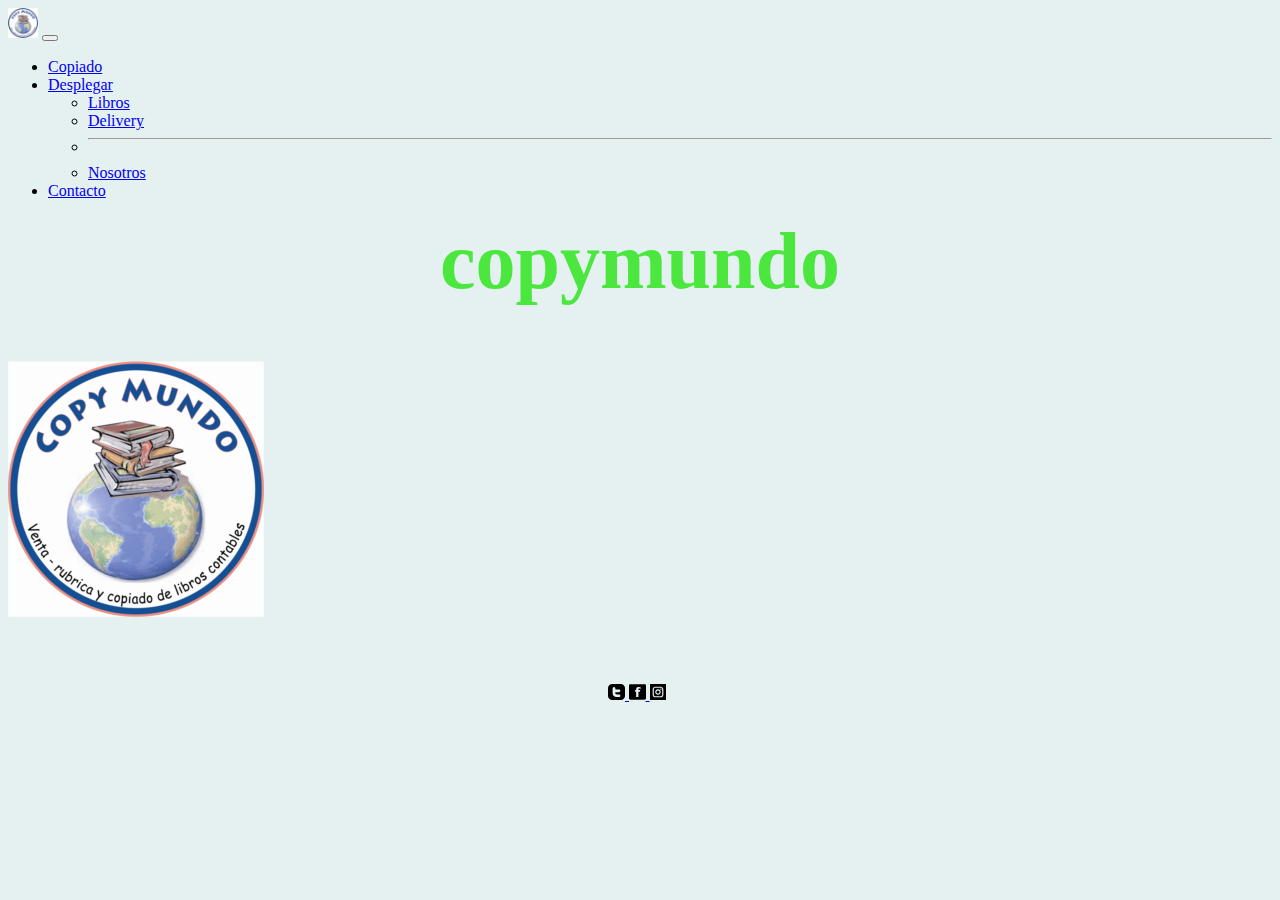
<file: index.html>
<!doctype html>
<html lang="en">

<head>
  <meta charset="utf-8">
  <meta name="viewport" content="width=device-width, initial-scale=1">
  <meta name="description" content="copymundo copiado de libros contebles">
  <meta name="robot" content="index follow">
  <meta name="author" content="julian camino">
  <title>Copy Mundo copiado venta y rubrica de libros contables</title>
  <link rel="shortcut icon" href="./imagenes/icono copy mundo.ico" type="image/x-icon">
  <link href="https://cdn.jsdelivr.net/npm/bootstrap@5.2.0/dist/css/bootstrap.min.css" rel="stylesheet"
    integrity="sha384-gH2yIJqKdNHPEq0n4Mqa/HGKIhSkIHeL5AyhkYV8i59U5AR6csBvApHHNl/vI1Bx" crossorigin="anonymous">
  <link rel="stylesheet" href="./css/main.css">
</head>

<body class="bg-color">
  <nav class="navbar navbar-expand-lg ">
    <div class="container-fluid">
      <a class="navbar-brand" href="index.html"><img width="30px" src="./imagenes/icono copy mundo.ico" alt="home"></a>
      <button class="navbar-toggler" type="button" data-bs-toggle="collapse" data-bs-target="#navbarSupportedContent"
        aria-controls="navbarSupportedContent" aria-expanded="false" aria-label="Toggle navigation">
        <span class="navbar-toggler-icon"></span>
      </button>
      <div class="collapse navbar-collapse" id="navbarSupportedContent">
        <ul class="navbar-nav ms-auto mb-2 mb-lg-0">
          <li class="nav-item">
            <a class="nav-link active" aria-current="page" href="copiado.html">Copiado</a>
          </li>
          <li class="nav-item dropdown">
            <a class="nav-link dropdown-toggle" href="#" role="button" data-bs-toggle="dropdown" aria-expanded="false">
              Desplegar
            </a>
            <ul class="dropdown-menu">
              <li><a class="dropdown-item" href="libros.html">Libros</a></li>
              <li><a class="dropdown-item" href="delivery.html">Delivery</a></li>
              <li>
                <hr class="dropdown-divider">
              </li>
              <li><a class="dropdown-item" href="nosotros.html">Nosotros</a></li>
            </ul>
          </li>
          <li class="nav-item">
            <a class="nav-link" href="contacto.html">Contacto</a>
          </li>
        </ul>
      </div>
    </div>
  </nav>
  <header>
    <h1 class="h1color logoAnimacion"> copymundo</h1>
    <img src="./imagenes/icono copy mundo.ico" class="rounded mx-auto d-block " alt="logo copymundo">
  </header>
  <main>

  </main>
  <footer class="footer__margin--image">
    <a href="https://twitter.com/?lang=es" target="_blank">
      <img class="footer__size--image" src="./imagenes/twitter-svgrepo-com.svg" alt="link a twitter">
    </a>
    <a href="https://es-la.facebook.com/" target="_blank">
      <img class="footer__size--image" src="./imagenes/facebook-svgrepo-com (1).svg" alt="link a facebook">
    </a>
    <a href="https://www.instagram.com/afaseleccion/?hl=es" target="_blank">
      <img class="footer__size--image" src="./imagenes/instagram-svgrepo-com (1).svg" alt="link a instagram">
    </a>
  </footer>
  <script src="https://cdn.jsdelivr.net/npm/bootstrap@5.2.0/dist/js/bootstrap.bundle.min.js"
    integrity="sha384-A3rJD856KowSb7dwlZdYEkO39Gagi7vIsF0jrRAoQmDKKtQBHUuLZ9AsSv4jD4Xa" crossorigin="anonymous">
    </script>


</body>

</html>
</file>
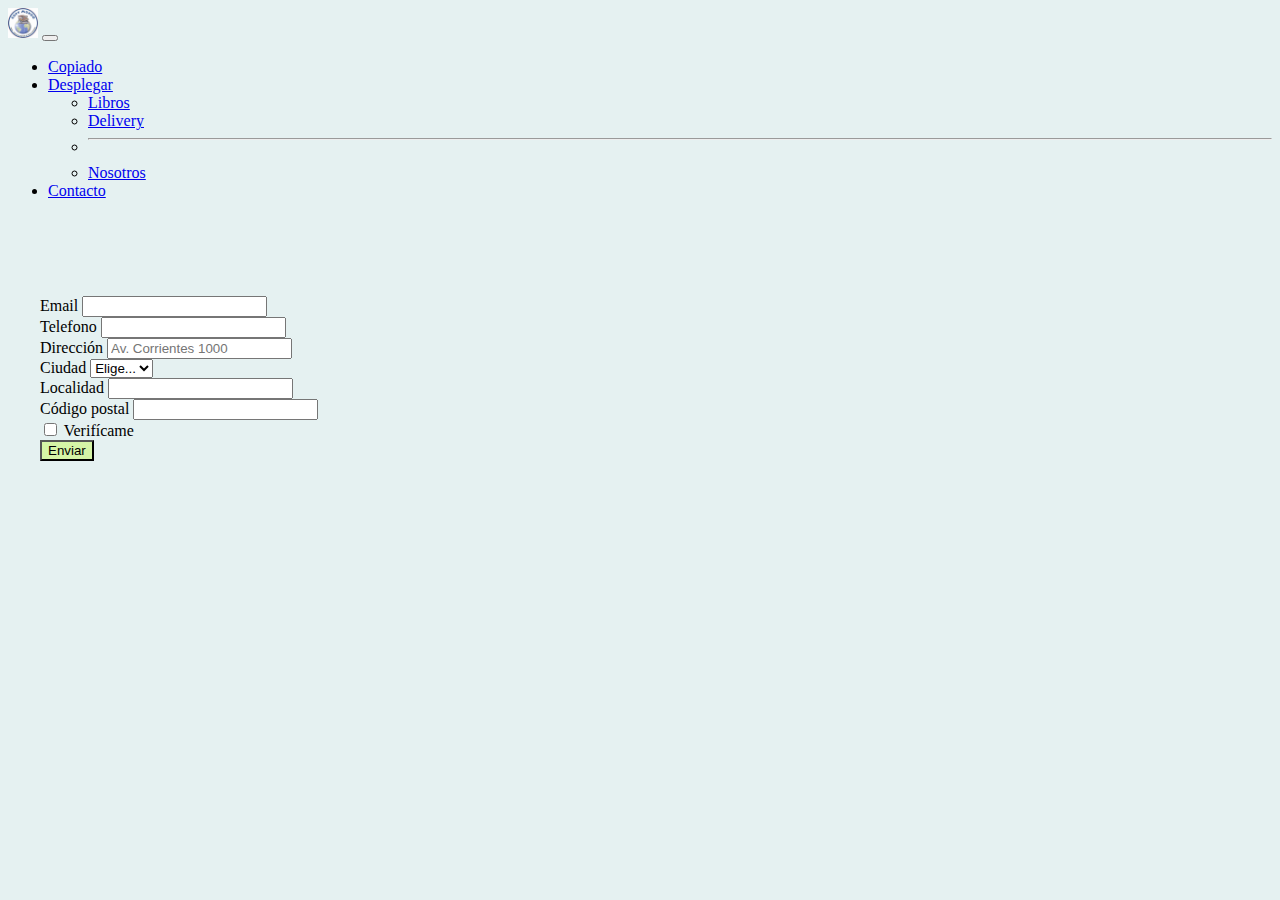
<file: contacto.html>
<!doctype html>
<html lang="en">

<head>
  <meta charset="utf-8">
  <meta name="viewport" content="width=device-width, initial-scale=1">
  <meta name="description" content="realiza tu consulta atraves de nuestro formulario">
  <meta name="author" content="julian camino">

  <title>Copy Mundo contacto</title>
  <link rel="shortcut icon" href="./imagenes/icono copy mundo.ico" type="image/x-icon">
  <link href="https://cdn.jsdelivr.net/npm/bootstrap@5.2.0/dist/css/bootstrap.min.css" rel="stylesheet"
    integrity="sha384-gH2yIJqKdNHPEq0n4Mqa/HGKIhSkIHeL5AyhkYV8i59U5AR6csBvApHHNl/vI1Bx" crossorigin="anonymous">
  <link rel="stylesheet" href="./css/main.css">
</head>

<body class="bg-color">
  <nav class="navbar navbar-expand-lg ">
    <div class="container-fluid">
      <a class="navbar-brand" href="index.html"><img width="30px" src="./imagenes/icono copy mundo.ico" alt="home"></a>
      <button class="navbar-toggler" type="button" data-bs-toggle="collapse" data-bs-target="#navbarSupportedContent"
        aria-controls="navbarSupportedContent" aria-expanded="false" aria-label="Toggle navigation">
        <span class="navbar-toggler-icon"></span>
      </button>
      <div class="collapse navbar-collapse" id="navbarSupportedContent">
        <ul class="navbar-nav ms-auto mb-2 mb-lg-0">
          <li class="nav-item">
            <a class="nav-link active" aria-current="page" href="copiado.html">Copiado</a>
          </li>
          <li class="nav-item dropdown">
            <a class="nav-link dropdown-toggle" href="#" role="button" data-bs-toggle="dropdown" aria-expanded="false">
              Desplegar
            </a>
            <ul class="dropdown-menu">
              <li><a class="dropdown-item" href="libros.html">Libros</a></li>
              <li><a class="dropdown-item" href="delivery.html">Delivery</a></li>
              <li>
                <hr class="dropdown-divider">
              </li>
              <li><a class="dropdown-item" href="nosotros.html">Nosotros</a></li>
            </ul>
          </li>
          <li class="nav-item">
            <a class="nav-link" href="contacto.html">Contacto</a>
          </li>
        </ul>
      </div>
    </div>
  </nav>
  <main>
    <form class="row g-3 posicionFormulario">
      <div class="col-md-6">
        <label for="inputEmail4" class="form-label">Email</label>
        <input type="email" class="form-control" id="inputEmail4">
      </div>
      <div class="col-md-6">
        <label for="inputNumber" class="form-label">Telefono</label>
        <input type="text" class="form-control" id="inputNumber">
      </div>
      <div class="col-12">
        <label for="inputAddress" class="form-label">Dirección</label>
        <input type="text" class="form-control" id="inputAddress" placeholder="Av. Corrientes 1000">
      </div>
      <div class="col-md-6">
        <label for="inputState" class="form-label">Ciudad</label>
        <select id="inputState" class="form-select">
          <option selected>Elige...</option>
          <option>caba</option>
          <option>bsas</option>
          <option>interior</option>

        </select>
      </div>
      <div class="col-md-4">
        <label for="inputCity" class="form-label">Localidad</label>
        <input type="text" class="form-control" id="inputCity">




      </div>
      <div class="col-md-2">
        <label for="inputZip" class="form-label">Código postal</label>
        <input type="text" class="form-control" id="inputZip">
      </div>
      <div class="col-12">
        <div class="form-check">
          <input class="form-check-input" type="checkbox" id="gridCheck">
          <label class="form-check-label" for="gridCheck">
            Verifícame
          </label>
        </div>
      </div>
      <div class="col-12">
        <button type="submit" class="btn gb__color--button">Enviar</button>
      </div>
    </form>
  </main>
  <script src="https://cdn.jsdelivr.net/npm/bootstrap@5.2.0/dist/js/bootstrap.bundle.min.js"
    integrity="sha384-A3rJD856KowSb7dwlZdYEkO39Gagi7vIsF0jrRAoQmDKKtQBHUuLZ9AsSv4jD4Xa" crossorigin="anonymous">
    </script>
</body>

</html>
</file>
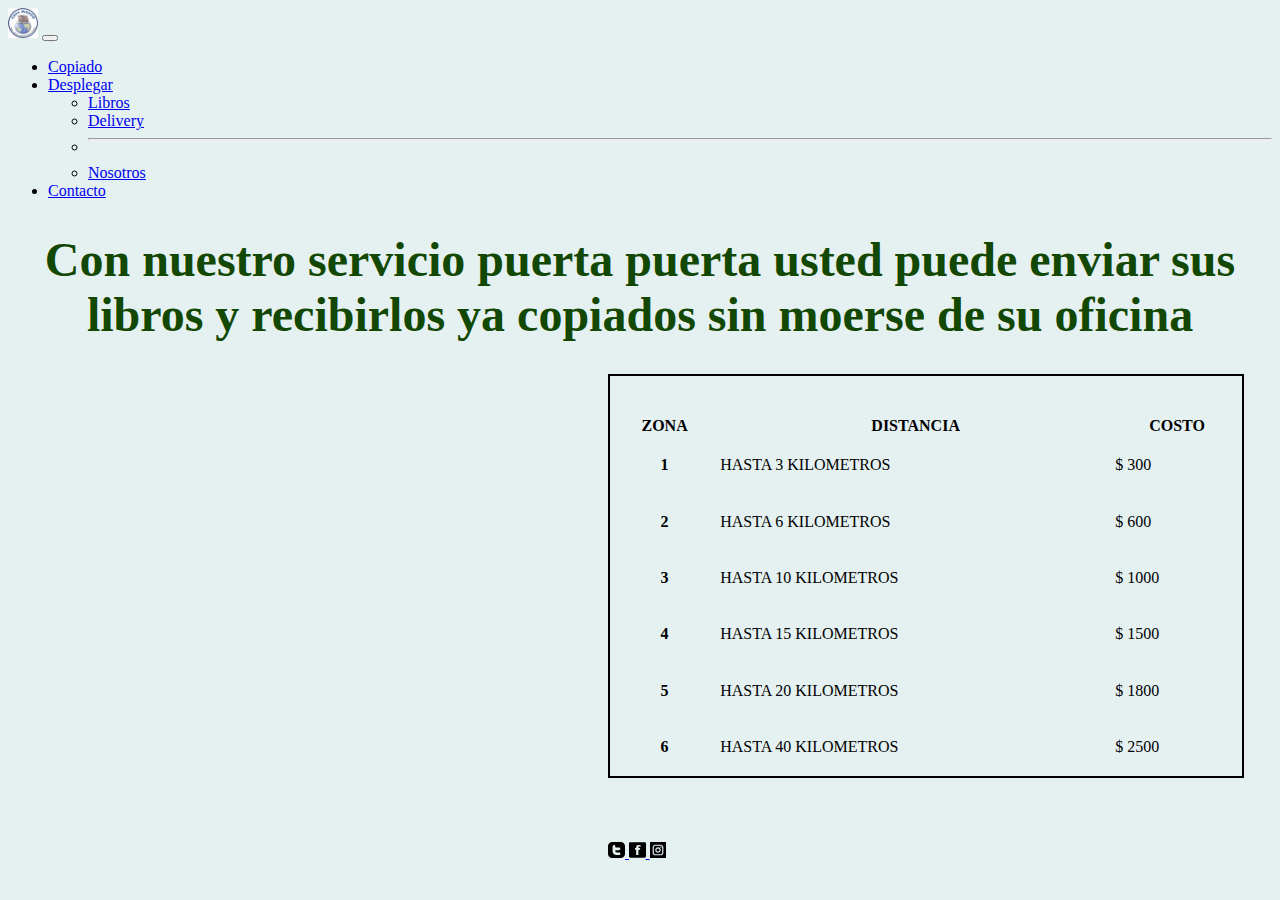
<file: delivery.html>
<!doctype html>
<html lang="en">

<head>
  <meta charset="utf-8">
  <meta name="viewport" content="width=device-width, initial-scale=1">
  <meta name="description" content="retiramos tus libros y te los devolvemos ya copiados">
  <meta name="author" content="julian camino">
  <title>Copy Mundo servicio de retiro y entrega de libros</title>
  <link rel="shortcut icon" href="./imagenes/icono copy mundo.ico" type="image/x-icon">
  <link href="https://cdn.jsdelivr.net/npm/bootstrap@5.2.0/dist/css/bootstrap.min.css" rel="stylesheet"
    integrity="sha384-gH2yIJqKdNHPEq0n4Mqa/HGKIhSkIHeL5AyhkYV8i59U5AR6csBvApHHNl/vI1Bx" crossorigin="anonymous">
  <link rel="stylesheet" href="./css/main.css">
</head>

<body class="bg-color">
  <nav class="navbar navbar-expand-lg ">
    <div class="container-fluid">
      <a class="navbar-brand" href="index.html"><img width="30px" src="./imagenes/icono copy mundo.ico" alt="home"></a>
      <button class="navbar-toggler" type="button" data-bs-toggle="collapse" data-bs-target="#navbarSupportedContent"
        aria-controls="navbarSupportedContent" aria-expanded="false" aria-label="Toggle navigation">
        <span class="navbar-toggler-icon"></span>
      </button>
      <div class="collapse navbar-collapse" id="navbarSupportedContent">
        <ul class="navbar-nav ms-auto mb-2 mb-lg-0">
          <li class="nav-item">
            <a class="nav-link active" aria-current="page" href="copiado.html">Copiado</a>
          </li>
          <li class="nav-item dropdown">
            <a class="nav-link dropdown-toggle" href="#" role="button" data-bs-toggle="dropdown" aria-expanded="false">
              Desplegar
            </a>
            <ul class="dropdown-menu">
              <li><a class="dropdown-item" href="libros.html">Libros</a></li>
              <li><a class="dropdown-item" href="delivery.html">Delivery</a></li>
              <li>
                <hr class="dropdown-divider">
              </li>
              <li><a class="dropdown-item" href="nosotros.html">Nosotros</a></li>
            </ul>
          </li>
          <li class="nav-item">
            <a class="nav-link" href="contacto.html">Contacto</a>
          </li>
        </ul>
      </div>
    </div>
  </nav>
  <header>
    <h1>Con nuestro servicio puerta puerta usted puede enviar sus libros y recibirlos ya copiados sin moerse de su
      oficina
    </h1>
  </header>
  <main>
    <div class="deliveryMain">
      <div>
        <iframe class="map" src="https://www.google.com/maps/embed?pb=!1m18!1m12!1m3!1d3284.016887889552!2d-58.383759085487!3d-34.60373446500457!2m3!1f0!2f0!3f0!3m2!1i1024!2i768!4f13.1!3m3!1m2!1s0x4aa9f0a6da5edb%3A0x11bead4e234e558b!2sObelisco!5e0!3m2!1ses-419!2sar!4v1659751445411!5m2!1ses-419!2sar" width="300" height="150" style="border:0;" allowfullscreen="" loading="lazy" referrerpolicy="no-referrer-when-downgrade"></iframe>
      </div>
      <div class="padingTabla tablaDelibery">
          <table class="table table-hover">
            <thead>
              <tr>
                <th scope="col">ZONA</th>
                <th scope="col">DISTANCIA</th>
                <th scope="col">COSTO</th>
              </tr>
            </thead>
            <tbody>
              <tr>
                <th scope="row">1</th>
                <td>HASTA 3 KILOMETROS</td>
                <td>$ 300</td>
              </tr>
              <tr>
                <th scope="row">2</th>
                <td>HASTA 6 KILOMETROS</td>
                <td>$ 600</td>
              </tr>
              <tr>
                <th scope="row">3</th>
                <td>HASTA 10 KILOMETROS</td>
                <td>$ 1000</td>
              </tr>
              <tr>
                <th scope="row">4</th>
                <td>HASTA 15 KILOMETROS</td>
                <td>$ 1500</td>
              </tr>
              <tr>
                <th scope="row">5</th>
                <td>HASTA 20 KILOMETROS</td>
                <td>$ 1800</td>
              </tr>
              <tr>
                <th scope="row">6</th>
                <td>HASTA 40 KILOMETROS</td>
                <td>$ 2500</td>
              </tr>
            </tbody>
          </table>
      </div>

    </div>
  </main>
  <footer class="footer__margin--image">
    <a href="https://twitter.com/?lang=es" target="_blank">
      <img class="footer__size--image" src="./imagenes/twitter-svgrepo-com.svg" alt="link a twitter">
    </a>
    <a href="https://es-la.facebook.com/" target="_blank">
      <img class="footer__size--image" src="./imagenes/facebook-svgrepo-com (1).svg" alt="link a facebook">
    </a>
    <a href="https://www.instagram.com/afaseleccion/?hl=es" target="_blank">
      <img class="footer__size--image" src="./imagenes/instagram-svgrepo-com (1).svg" alt="link a instagram">
    </a>
  </footer>

  <script src="https://cdn.jsdelivr.net/npm/bootstrap@5.2.0/dist/js/bootstrap.bundle.min.js"
    integrity="sha384-A3rJD856KowSb7dwlZdYEkO39Gagi7vIsF0jrRAoQmDKKtQBHUuLZ9AsSv4jD4Xa" crossorigin="anonymous">
    </script>
</body>

</html>
</file>
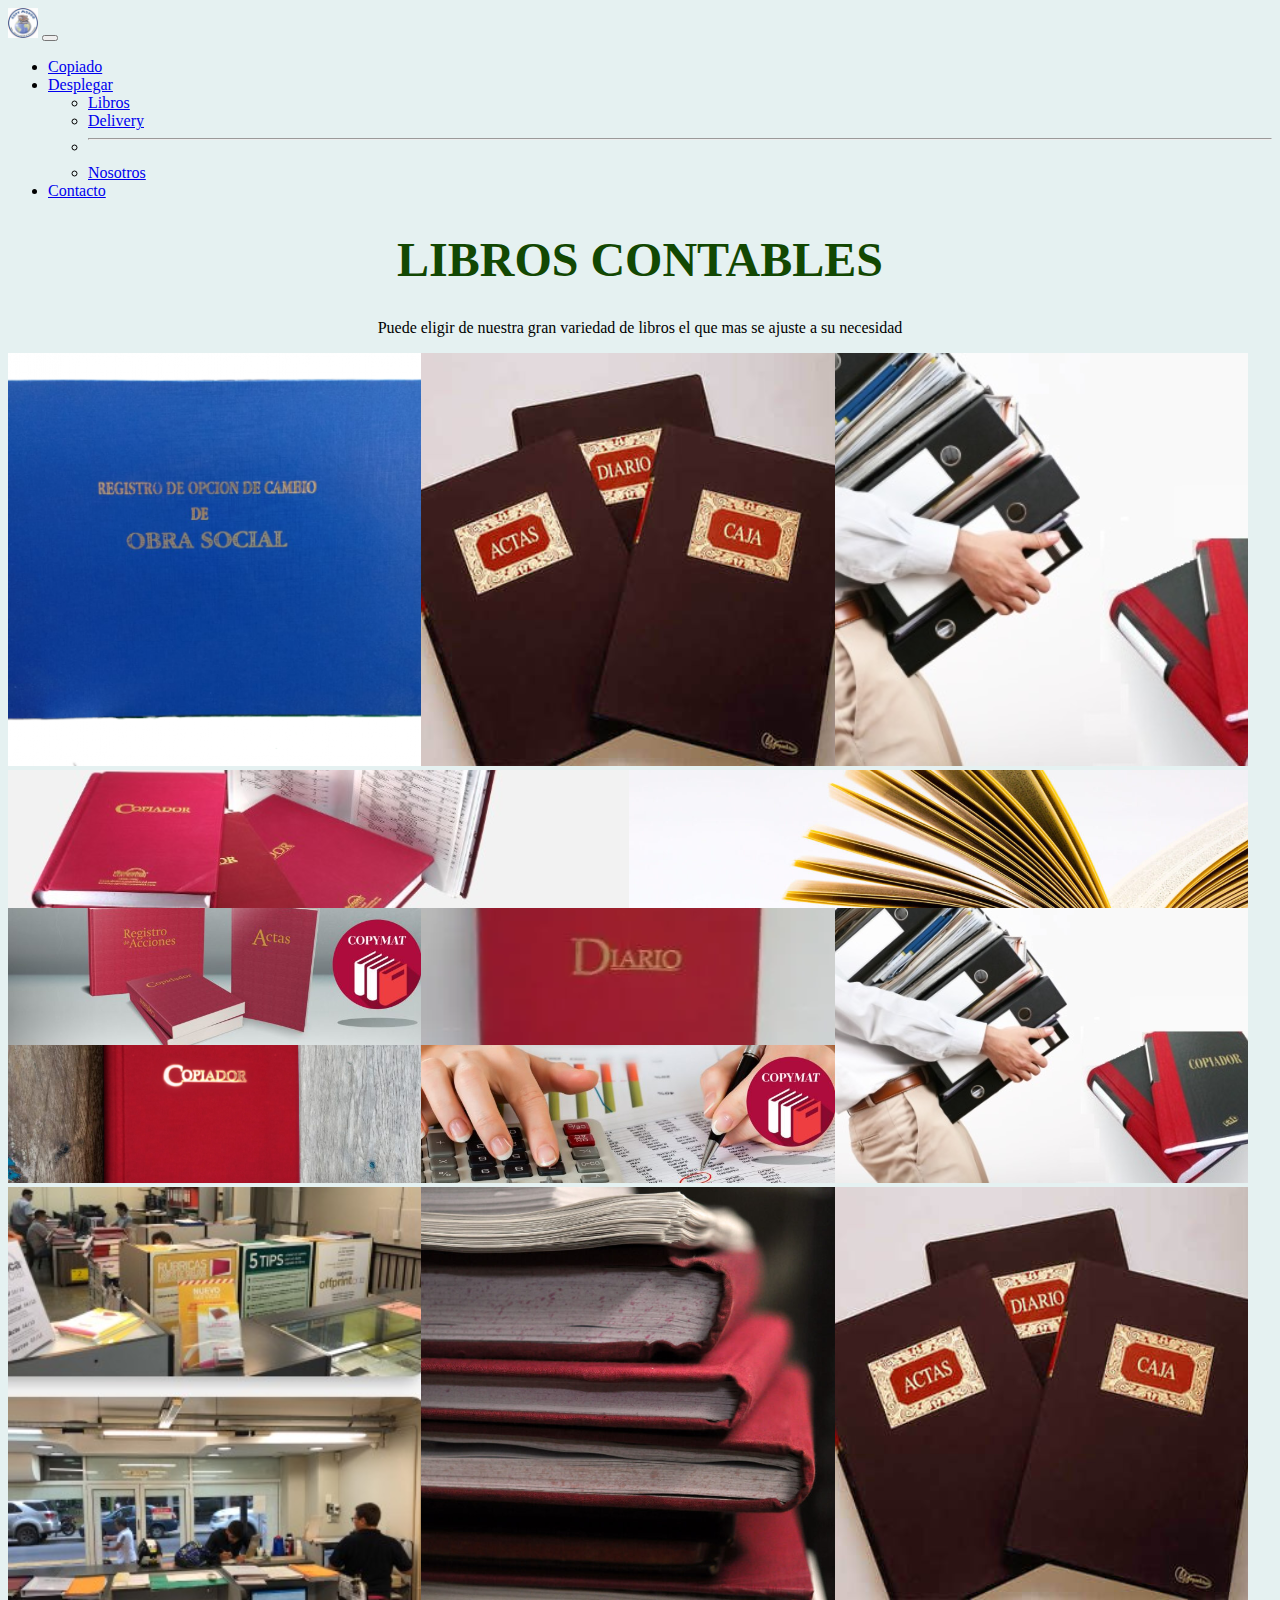
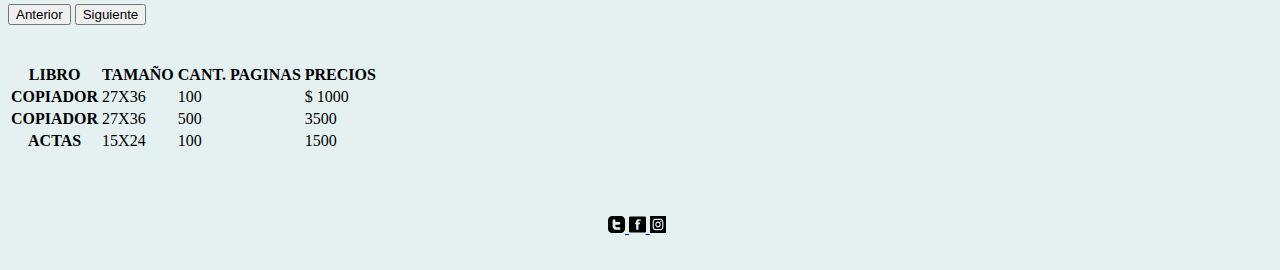
<file: libros.html>
<!doctype html>
<html lang="en">

<head>
  <meta charset="utf-8">
  <meta name="viewport" content="width=device-width, initial-scale=1">
  <meta name="description" content="gran variedad de libros iva ventas compra actas copiadores inventari">
  <meta name="author" content="julian camino">
  <title>Copy Mundo venta de libros contables</title>
  <link rel="shortcut icon" href="./imagenes/icono copy mundo.ico" type="image/x-icon">
  <link href="https://cdn.jsdelivr.net/npm/bootstrap@5.2.0/dist/css/bootstrap.min.css" rel="stylesheet"
    integrity="sha384-gH2yIJqKdNHPEq0n4Mqa/HGKIhSkIHeL5AyhkYV8i59U5AR6csBvApHHNl/vI1Bx" crossorigin="anonymous">
  <link rel="stylesheet" href="./css/main.css">
</head>

<body class="bg-color">
  <nav class="navbar navbar-expand-lg ">
    <div class="container-fluid">
      <a class="navbar-brand" href="index.html"><img width="30px" src="./imagenes/icono copy mundo.ico" alt="home"></a>
      <button class="navbar-toggler" type="button" data-bs-toggle="collapse" data-bs-target="#navbarSupportedContent"
        aria-controls="navbarSupportedContent" aria-expanded="false" aria-label="Toggle navigation">
        <span class="navbar-toggler-icon"></span>
      </button>
      <div class="collapse navbar-collapse" id="navbarSupportedContent">
        <ul class="navbar-nav ms-auto mb-2 mb-lg-0">
          <li class="nav-item">
            <a class="nav-link active" aria-current="page" href="copiado.html">Copiado</a>
          </li>
          <li class="nav-item dropdown">
            <a class="nav-link dropdown-toggle" href="#" role="button" data-bs-toggle="dropdown" aria-expanded="false">
              Desplegar
            </a>
            <ul class="dropdown-menu">
              <li><a class="dropdown-item" href="libros.html">Libros</a></li>
              <li><a class="dropdown-item" href="delivery.html">Delivery</a></li>
              <li>
                <hr class="dropdown-divider">
              </li>
              <li><a class="dropdown-item" href="nosotros.html">Nosotros</a></li>
            </ul>
          </li>
          <li class="nav-item">
            <a class="nav-link" href="contacto.html">Contacto</a>
          </li>
        </ul>
      </div>
    </div>
  </nav>
  <header>
    <h1 class="centrarTexto">LIBROS CONTABLES</h1>
    <P class="centrarTexto">Puede eligir de nuestra gran variedad de libros el que mas se ajuste a su necesidad</P>
    <div id="carouselExampleControlsNoTouching" class="carousel slide" data-bs-touch="false" data-bs-interval="false">
      <div class="carousel-inner">
        <div class="carousel-item active">
          <img src="./imagenes/collage-para-carrusel1.png" class="d-block w-100" alt="imagen de libros contables">
        </div>
        <div class="carousel-item">
          <img src="./imagenes/collage-para-carrusel2.png" class="d-block w-100" alt="imagen de libros contables">
        </div>
        <div class="carousel-item">
          <img src="./imagenes/collage-para-carrusel3.png" class="d-block w-100" alt="imagen de libro de actas">
        </div>
      </div>
      <button class="carousel-control-prev" type="button" data-bs-target="#carouselExampleControlsNoTouching" data-bs-slide="prev">
        <span class="carousel-control-prev-icon" aria-hidden="true"></span>
        <span class="visually-hidden">Anterior</span>
      </button>
      <button class="carousel-control-next" type="button" data-bs-target="#carouselExampleControlsNoTouching" data-bs-slide="next">
        <span class="carousel-control-next-icon" aria-hidden="true"></span>
        <span class="visually-hidden">Siguiente</span>
      </button>
    </div>

  </header>
  <main>
    <div class="padingTabla">
      <table class="table table-hover">
        <thead>
          <tr>
            <th scope="col">LIBRO</th>
            <th scope="col">TAMAÑO</th>
            <th scope="col">CANT. PAGINAS</th>
            <th scope="col">PRECIOS</th>
          </tr>
        </thead>
        <tbody>
          <tr>
            <th scope="row">COPIADOR</th>
            <td>27X36</td>
            <td>100</td>
            <td>$ 1000</td>
          </tr>
          <tr>
            <th scope="row">COPIADOR</th>
            <td>27X36</td>
            <td>500</td>
            <td>3500</td>
          </tr>
          <tr>
            <th scope="row">ACTAS</th>
            <td>15X24</td>
            <td>100</td>
            <td>1500</td>
          </tr>
        </tbody>
      </table>
    </div>
  </main>
  <footer class="footer__margin--image">
    <a href="https://twitter.com/?lang=es" target="_blank">
      <img class="footer__size--image" src="./imagenes/twitter-svgrepo-com.svg" alt="link a twitter">
    </a>
    <a href="https://es-la.facebook.com/" target="_blank">
      <img class="footer__size--image" src="./imagenes/facebook-svgrepo-com (1).svg" alt="link a facebook">
    </a>
    <a href="https://www.instagram.com/afaseleccion/?hl=es" target="_blank">
      <img class="footer__size--image" src="./imagenes/instagram-svgrepo-com (1).svg" alt="link a instagram">
    </a>
  </footer>
  <script src="https://cdn.jsdelivr.net/npm/bootstrap@5.2.0/dist/js/bootstrap.bundle.min.js"
    integrity="sha384-A3rJD856KowSb7dwlZdYEkO39Gagi7vIsF0jrRAoQmDKKtQBHUuLZ9AsSv4jD4Xa" crossorigin="anonymous">
    </script>
</body>

</html>
</file>
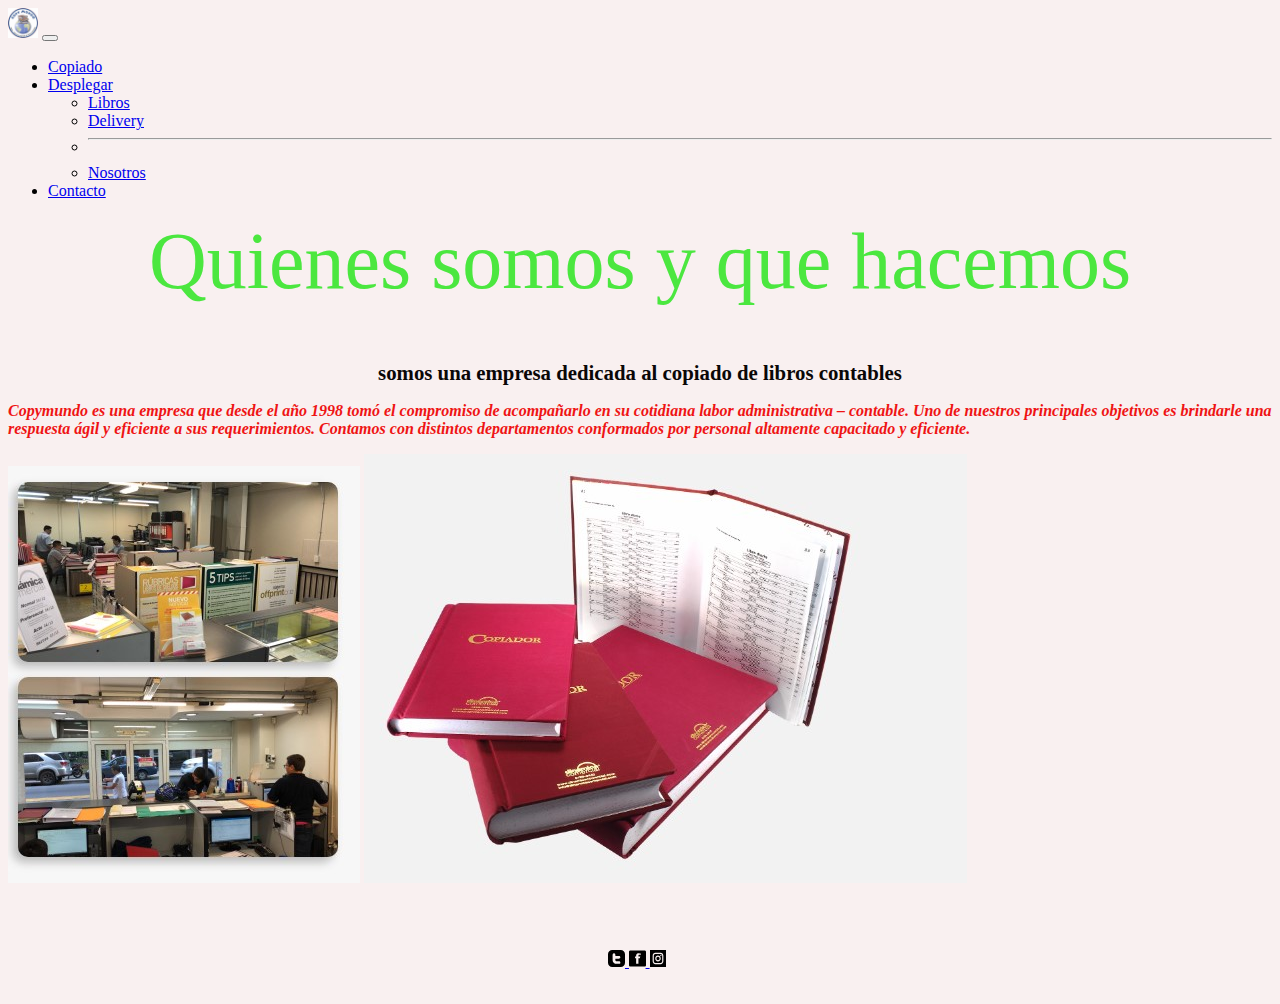
<file: nosotros.html>
<!doctype html>
<html lang="en">

<head>
  <meta charset="utf-8">
  <meta name="viewport" content="width=device-width, initial-scale=1">
  <meta name="description"
    content="realizamos copiado de libros contable en 24 horas exelente calidad y precios accesibles">
  <meta name="author" content="julian camino">

  <title>Copy Mundo conoce nuestra historia y conta con nosotros para que podamos hacer tu trabajo mas facil</title>
  <link rel="shortcut icon" href="./imagenes/icono copy mundo.ico" type="image/x-icon">
  <link href="https://cdn.jsdelivr.net/npm/bootstrap@5.2.0/dist/css/bootstrap.min.css" rel="stylesheet"
    integrity="sha384-gH2yIJqKdNHPEq0n4Mqa/HGKIhSkIHeL5AyhkYV8i59U5AR6csBvApHHNl/vI1Bx" crossorigin="anonymous">
  <link rel="stylesheet" href="./css/main.css">
</head>

<body class="bg--color__Nosotros">
  <nav class="navbar navbar-expand-lg ">
    <div class="container-fluid">
      <a class="navbar-brand" href="index.html"><img width="30px" src="./imagenes/icono copy mundo.ico" alt="home"></a>
      <button class="navbar-toggler" type="button" data-bs-toggle="collapse" data-bs-target="#navbarSupportedContent"
        aria-controls="navbarSupportedContent" aria-expanded="false" aria-label="Toggle navigation">
        <span class="navbar-toggler-icon"></span>
      </button>
      <div class="collapse navbar-collapse" id="navbarSupportedContent">
        <ul class="navbar-nav ms-auto mb-2 mb-lg-0">
          <li class="nav-item">
            <a class="nav-link active" aria-current="page" href="copiado.html">Copiado</a>
          </li>
          <li class="nav-item dropdown">
            <a class="nav-link dropdown-toggle" href="#" role="button" data-bs-toggle="dropdown" aria-expanded="false">
              Desplegar
            </a>
            <ul class="dropdown-menu">
              <li><a class="dropdown-item" href="libros.html">Libros</a></li>
              <li><a class="dropdown-item" href="delivery.html">Delivery</a></li>
              <li>
                <hr class="dropdown-divider">
              </li>
              <li><a class="dropdown-item" href="nosotros.html">Nosotros</a></li>
            </ul>
          </li>
          <li class="nav-item">
            <a class="nav-link" href="contacto.html">Contacto</a>
          </li>
        </ul>
      </div>
    </div>
  </nav>
  <header>
    <h1 class="h1Nosotros">Quienes somos y que hacemos</h1>
  </header>
  <main>
    <h2 class="h2">somos una empresa dedicada al copiado de libros contables</h2>
    <h3>Copymundo es una empresa que desde el año 1998 tomó el compromiso de acompañarlo en su cotidiana labor administrativa – contable. Uno de nuestros principales objetivos es brindarle una respuesta ágil y eficiente a sus requerimientos. Contamos con distintos departamentos conformados por personal altamente capacitado y eficiente.</h3>
    <div>
    <img src="./imagenes/localcopiado.jpg" alt="foto de nuestras instalaciones">
    <img src="./imagenes/3libros.jpg" alt="libros contables rojos tapa dura">
  </div>
  </main>
  <footer class="footer__margin--image">
    <a href="https://twitter.com/?lang=es" target="_blank">
      <img class="footer__size--image" src="./imagenes/twitter-svgrepo-com.svg" alt="link a twitter">
    </a>
    <a href="https://es-la.facebook.com/" target="_blank">
      <img class="footer__size--image" src="./imagenes/facebook-svgrepo-com (1).svg" alt="link a facebook">
    </a>
    <a href="https://www.instagram.com/afaseleccion/?hl=es" target="_blank">
      <img class="footer__size--image" src="./imagenes/instagram-svgrepo-com (1).svg" alt="link a instagram">
    </a>
  </footer>
  <script src="https://cdn.jsdelivr.net/npm/bootstrap@5.2.0/dist/js/bootstrap.bundle.min.js"
    integrity="sha384-A3rJD856KowSb7dwlZdYEkO39Gagi7vIsF0jrRAoQmDKKtQBHUuLZ9AsSv4jD4Xa" crossorigin="anonymous">
    </script>
</body>

</html>
</file>
<file: css/main.css>
h3 {
  font-size: medium;
  color: rgb(239, 20, 20);
  font-style: italic;
}

.deliveryMain {
  display: flex;
}

.map {
  width: 600px;
  height: 400px;
}

.tablaDelibery {
  display: grid;
  grid-template-columns: 1fr;
  grid-template-rows: 1fr;
  border: 2px black solid;
  width: 50%;
}

@media (max-width: 938px) {
  .deliveryMain {
    display: block;
  }
}
.h2 {
  font-size: 1.3rem;
  color: rgb(10, 7, 7);
  font-weight: 600;
  text-align: center;
}

.h1color, .h1Nosotros {
  color: rgb(75, 231, 63);
  text-align: center;
  width: 100%;
  margin-top: 6px;
  font-size: 5rem;
}

.h1Nosotros {
  font-weight: 500;
}

.bg-color {
  background-color: rgb(229, 241, 241);
}

.notextmuted {
  color: black;
}

.bg-img {
  background-image: image(100%);
}

.videoClass {
  width: 100%;
  margin-top: 6px;
  justify-content: center;
}

.logoAnimacion {
  -webkit-animation-duration: 10s;
          animation-duration: 10s;
  -webkit-animation-name: aparecer;
          animation-name: aparecer;
  -webkit-animation-iteration-count: 1;
          animation-iteration-count: 1;
}

@-webkit-keyframes aparecer {
  0% {
    opacity: 0;
  }
  100% {
    opacity: 1;
  }
}

@keyframes aparecer {
  0% {
    opacity: 0;
  }
  100% {
    opacity: 1;
  }
}
.posicionFormulario {
  padding-top: 5rem;
  padding-left: 2rem;
  padding-right: 2rem;
}

.ubicacion {
  padding-top: 8%;
}

.gb__color--button {
  background-color: rgb(213, 244, 166);
}

.centrarCaruselimagen1 {
  margin-left: 12%;
}

.centrarCaruselimagen2 {
  margin-left: 35%;
}

.centrarCaruselimagen3 {
  margin-left: 35%;
}

.centrarTexto {
  text-align: center;
}

.footer__size--image {
  width: 2.5%;
}

.footer__margin--image {
  margin-left: 47.5%;
  padding-top: 5%;
  padding-bottom: 2%;
}

.padingTabla {
  padding-top: 3%;
}

h1 {
  text-align: center;
  color: rgb(18, 72, 3);
  font-size: 3rem;
}

.bg--color__Nosotros {
  background-color: rgb(249, 240, 240);
}/*# sourceMappingURL=main.css.map */
</file>
